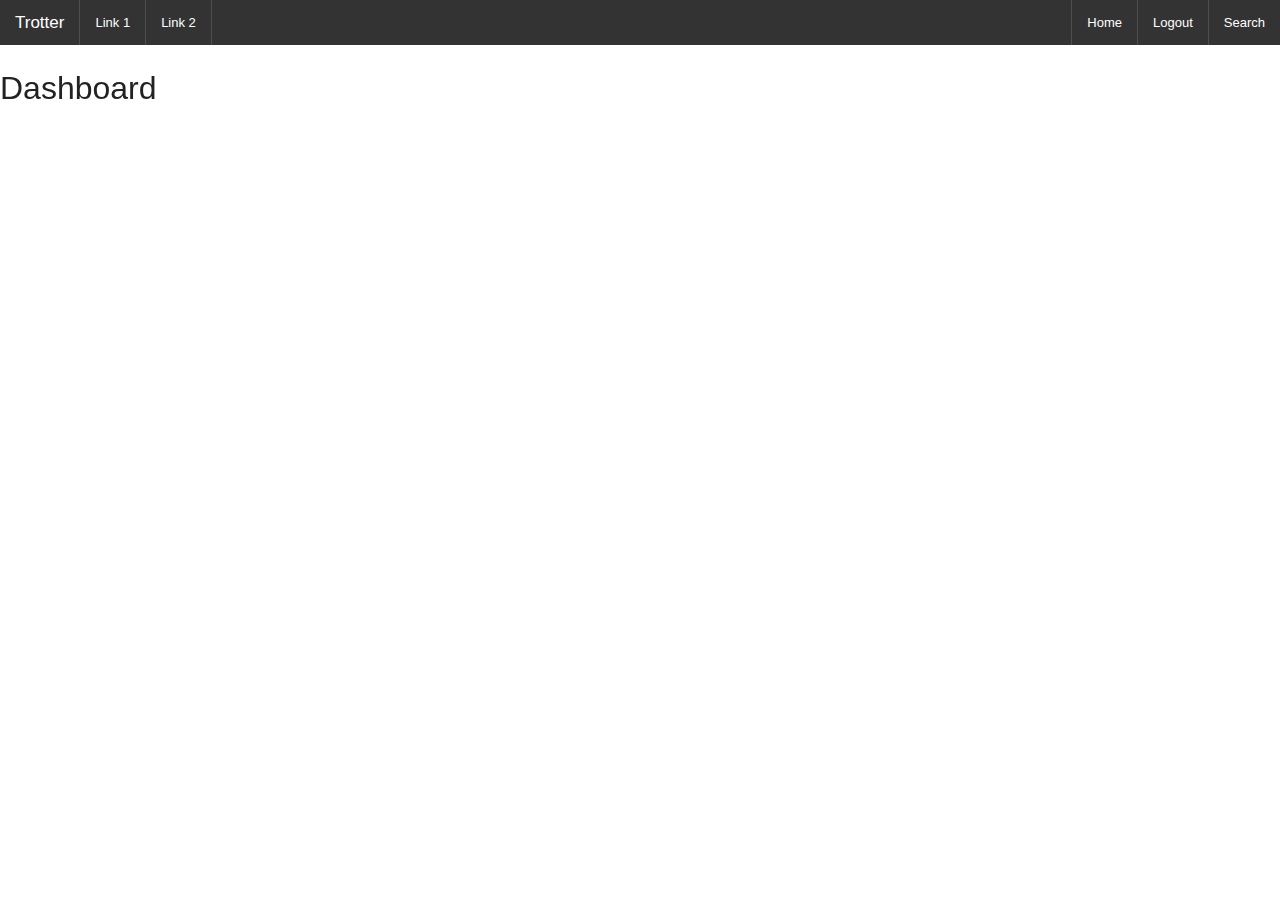
<file: app/views/index.html>
<html ng-app="Trotter">
  <head>
    <title>Trotter</title>
    <link rel="stylesheet" href="/app/assets/css/foundation.css">
    <link rel="stylesheet" href="/app/assets/css/normalize.css">
    <link rel="stylesheet" href="/app/assets/css/app.css">
  </head>
  <body >
    <div class="wrapper">
      <div class="off-canvas-wrap" data-offcanvas>

        <div class="sticky fixed">
          <nav class="top-bar" data-topbar role="navigation">
            <ul class="title-area">
              <li class="name">
                <h1><a href="">Trotter</a></h1>
              </li>
            </ul>

            <section class="top-bar-section">
              <!-- Left Nav Section -->
              <ul class="left">
                <li class="divider"></li>
                <li><a  href="/dest1/">Link 1</a></li>
                <li class="divider"></li>
                <li><a  href="/dest2/">Link 2</a></li>
                <li class="divider"></li>
              </ul>
              <ul class="right">
                <li class="divider"></li>
                <li><a>Home</a></li>
                <li class="divider"></li>
                <li><a  href="#">Logout</a></li>
                <li class="divider"></li>
                <li><a id='search-toggle' class="right-off-canvas-toggle">Search</a></li>
              </ul>
            </section>
          </nav>
        </div>

        <div class="inner-wrap">
          <aside class="right-off-canvas-menu">
            <ul class="off-canvas-list">
              <li><a>Item 1</a></li>
              <li><a  href="#">Item 2</a></li>
            </ul>
          </aside>

          <section class="main-section">
            <div id="main-content" ng-view></div>
          </section>

          <a class="exit-off-canvas"></a>
        </div>

      </div>
    </div>

  </body>

  <!-- vendor -->
  <script src="/app/assets/js/vendors/modernizr.js"></script>
  <script src="/app/assets/js/vendors/jquery-2.1.3.min.js"></script>
  <script src="/app/assets/js/vendors/foundation.min.js"></script>
  <script src="/app/assets/js/vendors/angular.js"></script>
  <script src="/app/assets/js/vendors/angular-route.js"></script>
  <script src="/app/assets/js/vendors/angular-resource.js"></script>

  <!-- App -->
  <script src="/app/assets/js/app.js"></script>
  <script src="/app/assets/js/routes.js"></script>
  <!-- Directives -->
  <!-- Controllers -->
  <script src="/app/assets/js/controllers/messagesCreateController.js"></script>
  <script src="/app/assets/js/controllers/messagesEditController.js"></script>
  <script src="/app/assets/js/controllers/messagesShowController.js"></script>
  <script src="/app/assets/js/controllers/messagesIndexController.js"></script>
  <!-- Services -->
  <script src="/app/assets/js/services/message.js"></script>
  <!-- Vendor Scripts -->
  <script>
    $(document).foundation();
  </script>

</html>
</file>
<file: app/assets/css/app.css>
#main-content {
  height:100%;
}
</file>
